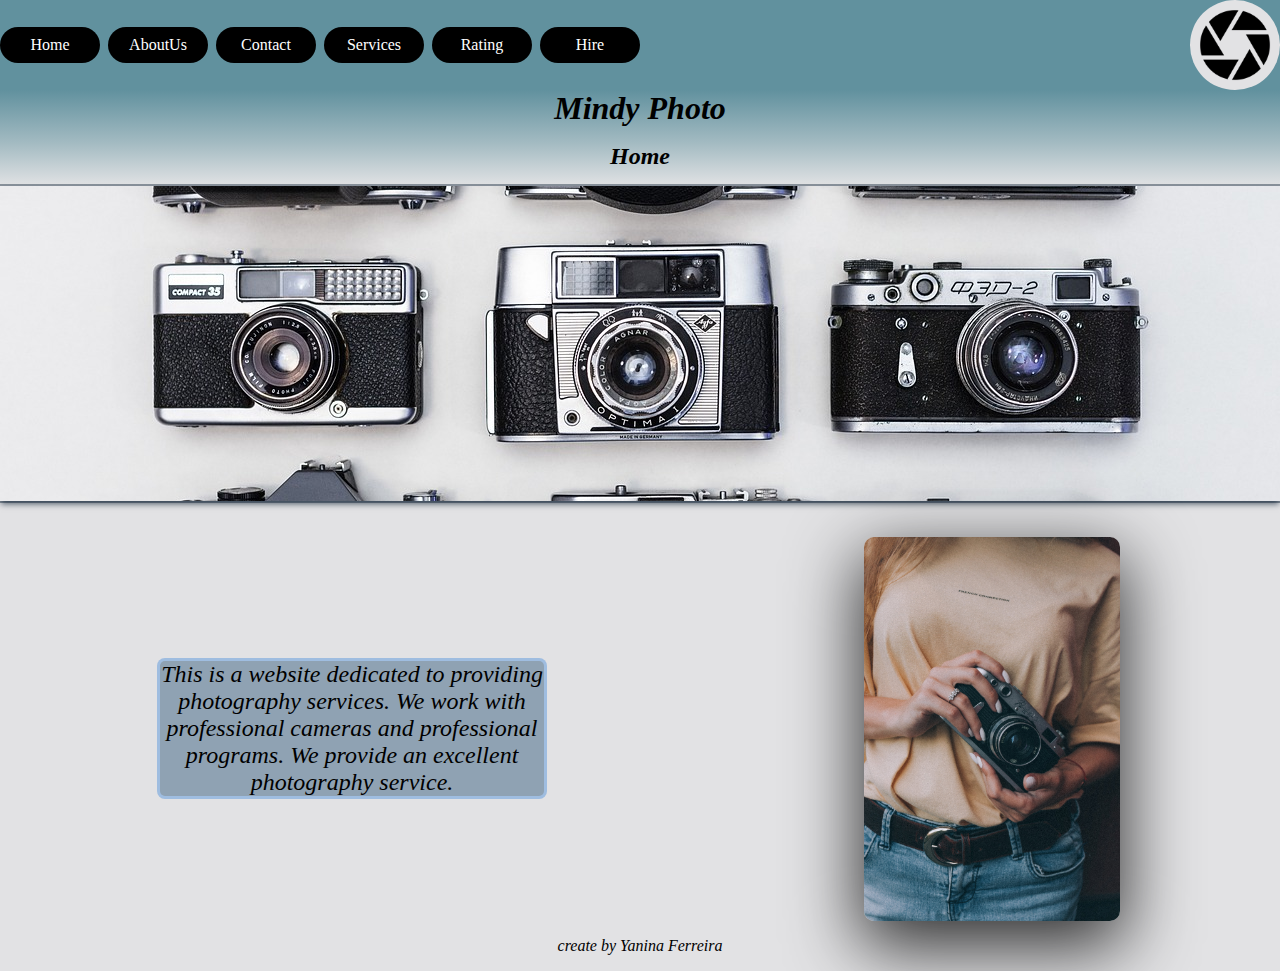
<file: index.html>
<!DOCTYPE html>
<html lang="en">
<head>
    <meta charset="UTF-8">
    <meta name="viewport" content="width=device-width, initial-scale=1.0">
    <title>Mindy Photo</title>
    <link rel="stylesheet" href="./assets/style/style.css">
    <link rel="shortcut icon" href="./assets/imagenes/favicon.png" type="image/x-icon">
    
</head>
<body>
    <header>
        <nav>
            <a href="./index.html" class="boton">Home</a>
            <a href="./pages/aboutUs.html" class="boton">AboutUs</a>
            <a href="./pages/contact.html" class="boton">Contact</a>
            <a href="./pages/services.html" class="boton">Services</a>
            <a href="./pages/rating.html" class="boton">Rating</a>
            <a href="./pages/hire.html" class="boton" >Hire</a>
        </nav>
        <img src="./assets/imagenes/logo.png" alt="logo de la pagina" class="logo">
    </header>
    
    <main class="main-index">
        <div><h1 class="texto-claro">Mindy Photo</h1>
            <h2 class="second-title" >Home</h2>
        </div>
        <div>
            <img src="./assets/imagenes/imagebanner.jpg" alt="banner" id="banner">
        </div>
        <div class="tex-img-index" >
            <p class="index-p">
                This is a website dedicated to providing photography services.
                We work with professional cameras and professional programs.
                We provide an excellent photography service.
            </p>
                <img  src="./assets/imagenes/image1.jpg" alt="Manos sosteniendo una camara" class="img-index">
        </div>
    </main>
    <footer>
        <p class="pie-de-pagina">create by Yanina Ferreira</p>
    </footer>
</body>
</html>
</file>
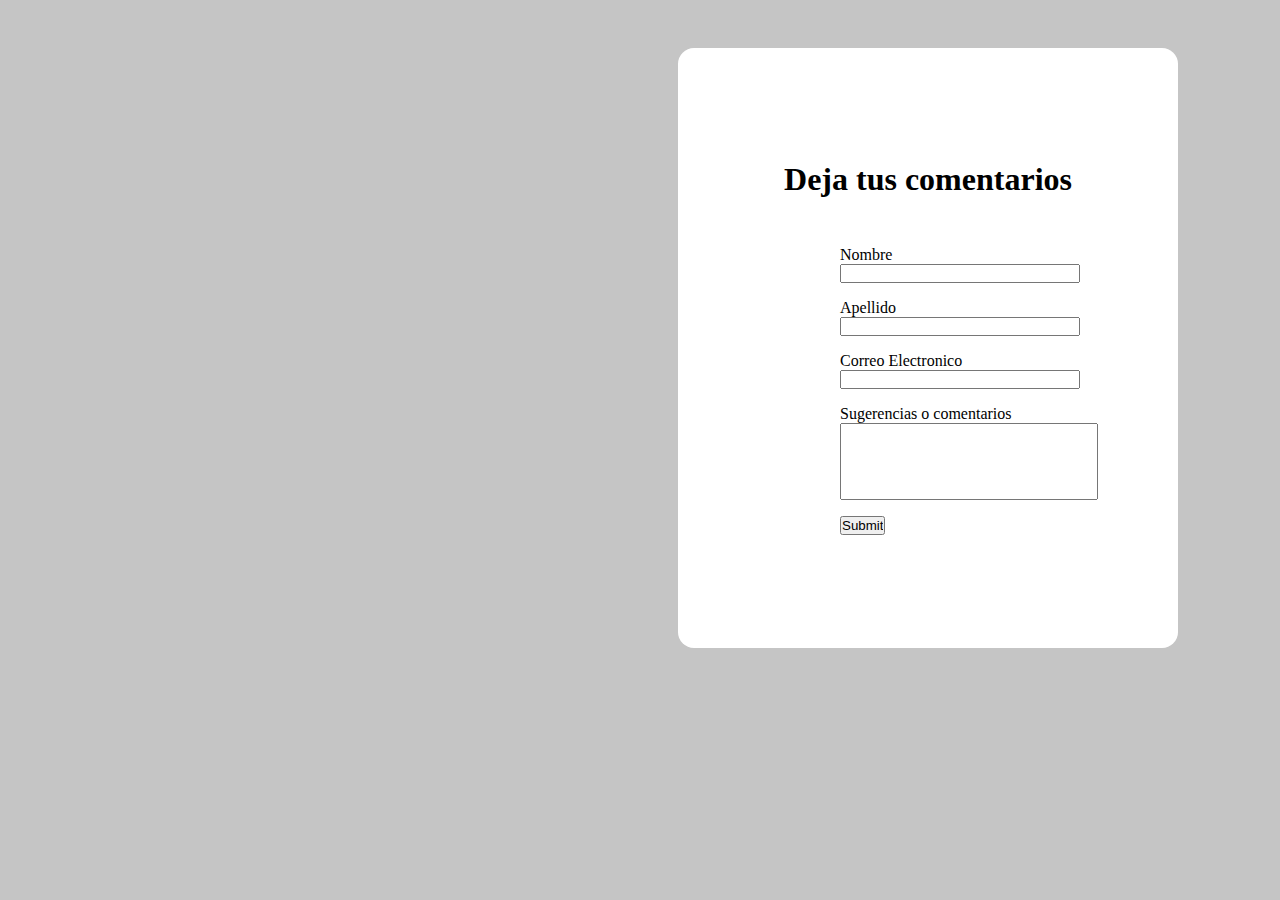
<file: exercises- Yanina Ferreira/index.html>
<!DOCTYPE html>
<html lang="en">
<head>
    <meta charset="UTF-8">
    <meta name="viewport" content="width=device-width, initial-scale=1.0">
    <title>Document</title>
    <link rel="stylesheet" href="./style.css">
</head>
<body>
    <header>
        <iframe src="https://www.google.com/maps/embed?pb=!1m18!1m12!1m3!1d12842.15671734997!2d25.421870700029647!3d36.420343074459375!2m3!1f0!2f0!3f0!3m2!1i1024!2i768!4f13.1!3m3!1m2!1s0x1499cdce05e3bce9%3A0x9f4c192bbefa1db!2sFira%20847%2000%2C%20Grecia!5e0!3m2!1ses!2spy!4v1698060045077!5m2!1ses!2spy" width="600" height="450" style="border:0;" allowfullscreen="" loading="lazy" referrerpolicy="no-referrer-when-downgrade"></iframe>
    </header>
    <main>
        <h1>Deja tus comentarios</h1>
        <form action="../showdata/show_data.html">
            <label>
                Nombre
                <br>
                <input type="text" name="personal information">
                <br>
            </label>
                <label>
                    Apellido
                    <br>
                    <input type="text" name="Last Name">
                    <br>
            </label>
            <label >
                Correo Electronico
                <br>
                <input type="text" name="Mail">
                <br>
            </label>
            <div >
                <label for="Message">Sugerencias o comentarios</label>
                <textarea name="Message" id="Message" cols="30" rows="5"></textarea>
                <input class="comment" type="submit">
            </div>
        </form>
    </main>
</body>
</html>
</file>
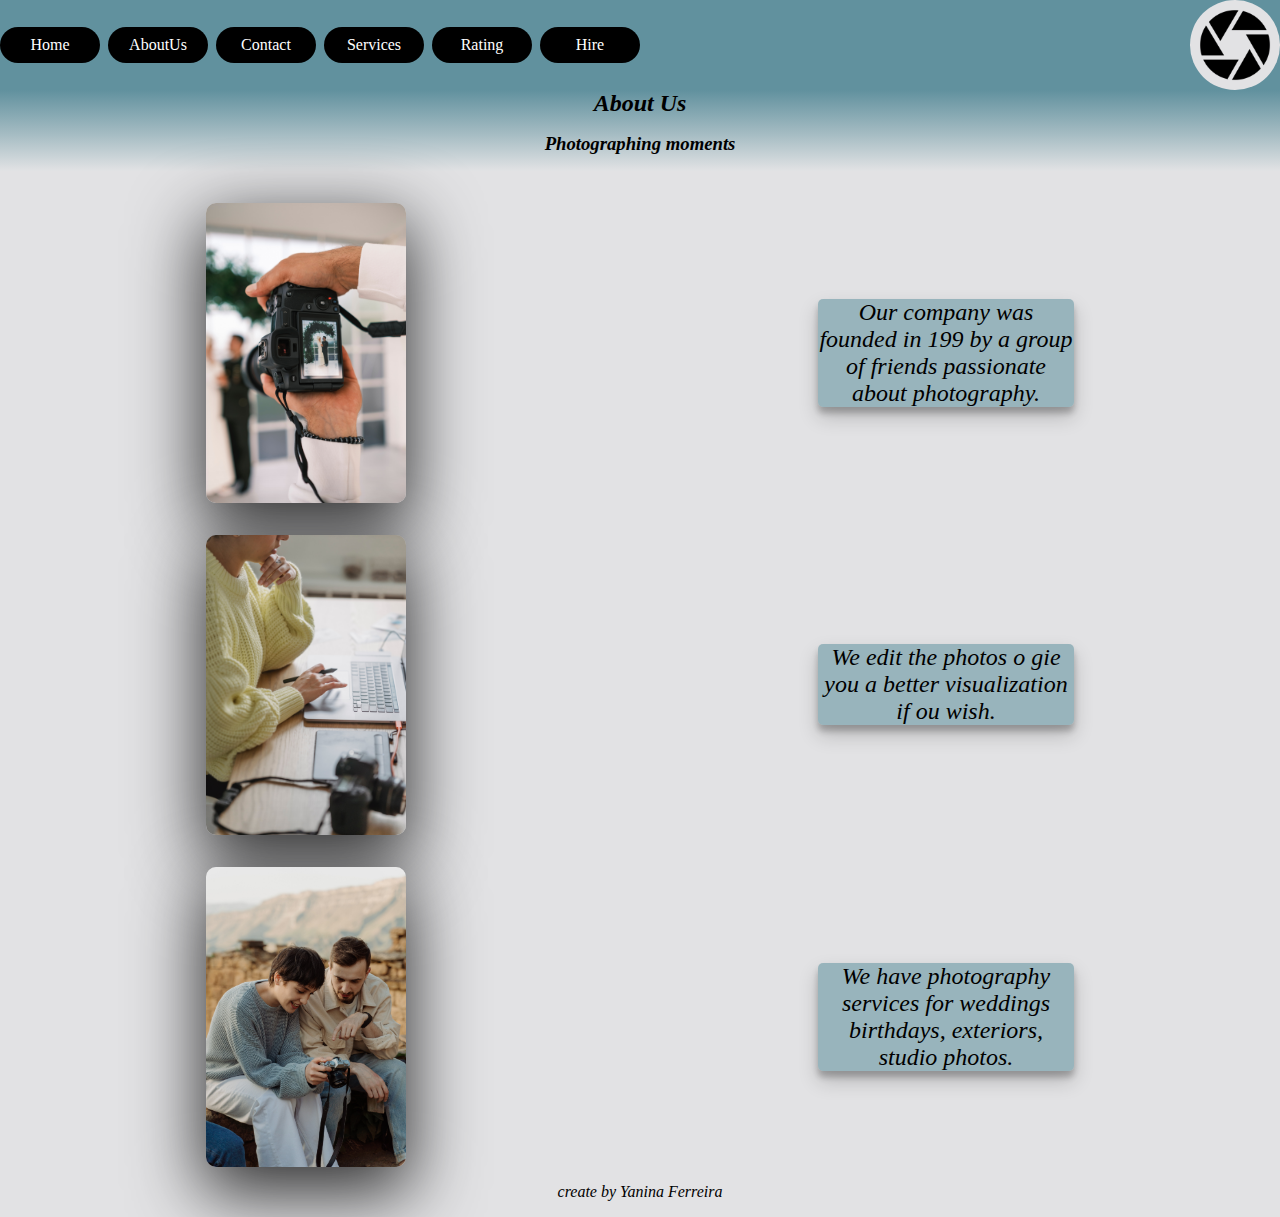
<file: pages/aboutUs.html>
<!DOCTYPE html>
<html lang="en">

<head>
    <meta charset="UTF-8">
    <meta name="viewport" content="width=device-width, initial-scale=1.0">
    <title>Mindy photo-about Us-</title>
    <link rel="stylesheet" href="../assets/style/style.css">
    <link rel="shortcut icon" href="../assets/imagenes/favicon.png" type="image/x-icon">
</head>

<body>
    <header>
        <nav>
            <a href="../index.html" class="boton">Home</a>
            <a href="./aboutUs.html" class="boton">AboutUs</a>
            <a href="./contact.html" class="boton">Contact</a>
            <a href="./services.html" class="boton">Services</a>
            <a href="./rating.html" class="boton">Rating</a>
            <a href="./hire.html" class="boton" >Hire</a>
        </nav>
        <img src="../assets/imagenes/logo.png" alt="logo de la pagina" class="logo">
    </header>
    <main class="main-aboutUs">
        <div>
            <h2 class="texto-claro">About Us</h2>
            <h3 class="second-title" >Photographing moments</h3>
        </div>
    
            <div class="texto-img">
                <img src="../assets/imagenes/image2.jpg" alt="camara tomando una foto" class="img-aboutUs">
                <p class="order-paragraph">Our company was founded in 199 by a group of friends passionate about photography. </p>
            </div>
            <div class="texto-img">
                <img src="../assets/imagenes/image3.jpg" alt="editando las fotos en la computadora" class="img-aboutUs">
                <p class="order-paragraph" >We edit the photos o gie you a better visualization if ou wish.</p>
            </div>
            <div class="texto-img">
                <img src="../assets/imagenes/image4.jpg" alt="dos personans viendo na camaras" class="img-aboutUs">
                <p class="order-paragraph">We have photography services for weddings birthdays, exteriors, studio photos.</p> 
            </div>
    </main>
    <footer>
        <p class="pie-de-pagina">create by Yanina Ferreira</p>
    </footer>
</body>

</html>
</file>
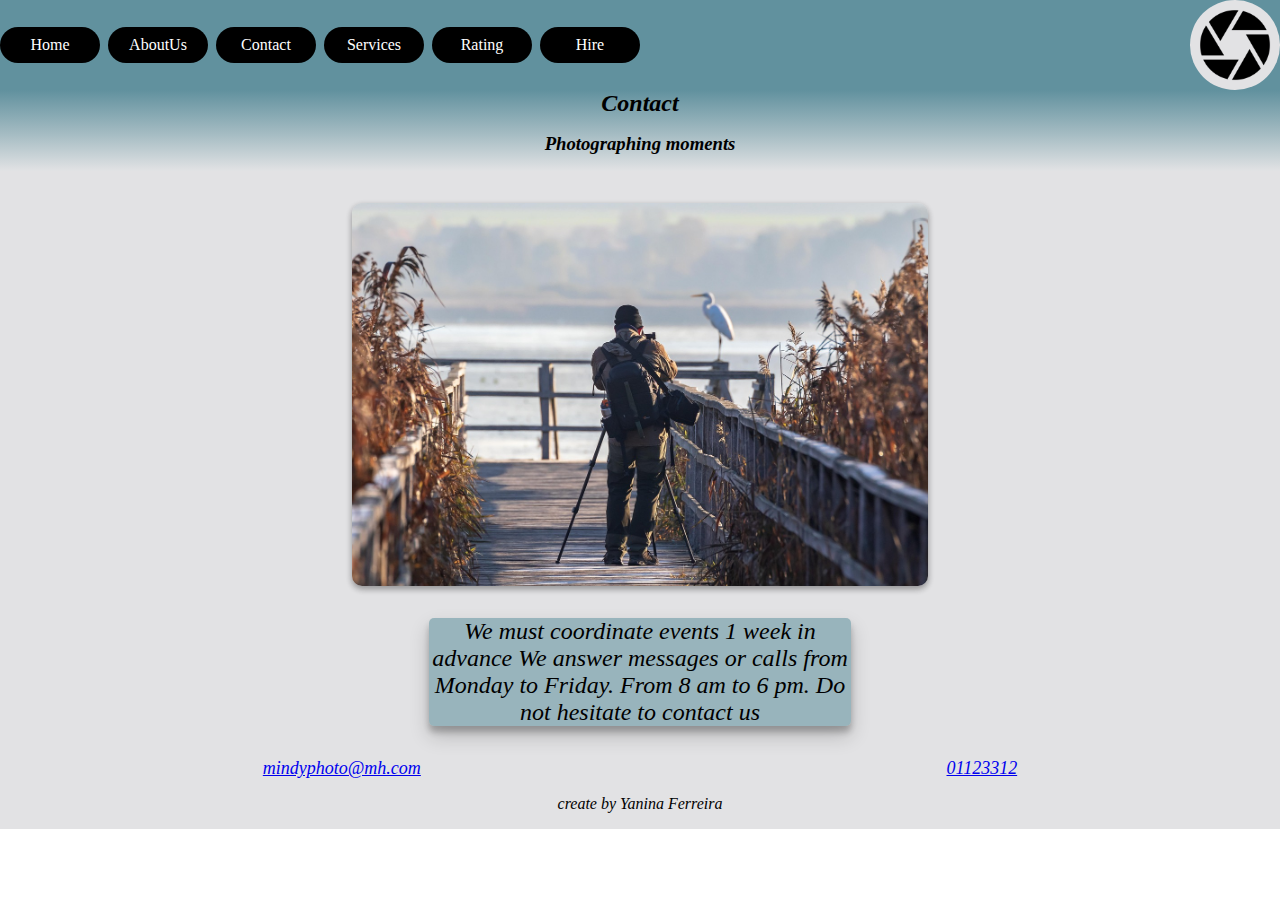
<file: pages/contact.html>
<!DOCTYPE html>
<html lang="en">

<head>
    <meta charset="UTF-8">
    <meta name="viewport" content="width=device-width, initial-scale=1.0">
    <title>Mindy photo-services-</title>
    <link rel="stylesheet" href="../assets/style/style.css">
    <link rel="shortcut icon" href="../assets/imagenes/favicon.png" type="image/x-icon">
</head>

<body>
    <header>
        <nav>
            <a href="../index.html" class="boton">Home</a>
            <a href="./aboutUs.html" class="boton">AboutUs</a>
            <a href="./contact.html" class="boton">Contact</a>
            <a href="./services.html" class="boton">Services</a>
            <a href="./rating.html" class="boton">Rating</a>
            <a href="./hire.html" class="boton" >Hire</a>
        </nav>
        <img src="../assets/imagenes/logo.png" alt="logo de la pagina" class="logo">
    </header>
    
    <main class="main-contact">
        <div class="div">
            <h2 class="texto-claro">Contact</h2>
            <h3 class="second-title">Photographing moments</h3>
        </div>
        <img src="../assets/imagenes/image5.jpg" alt="fotografiando aves" class="img-contact">
        <p class="contact-p">
            We must coordinate events 1 week in advance
            We answer messages or calls from Monday to Friday.
            From 8 am to 6 pm.
            Do not hesitate to contact us
        </p>
        <div class="mail-phone">
            <a href="mailto:mindyphoto@mh.com">mindyphoto@mh.com</a>
            <a href="tel:+01123312">01123312</a>
        </div>
    </main>
    <footer>
        <p class="pie-de-pagina">create by Yanina Ferreira</p>
    </footer>

</body>

</html>
</file>
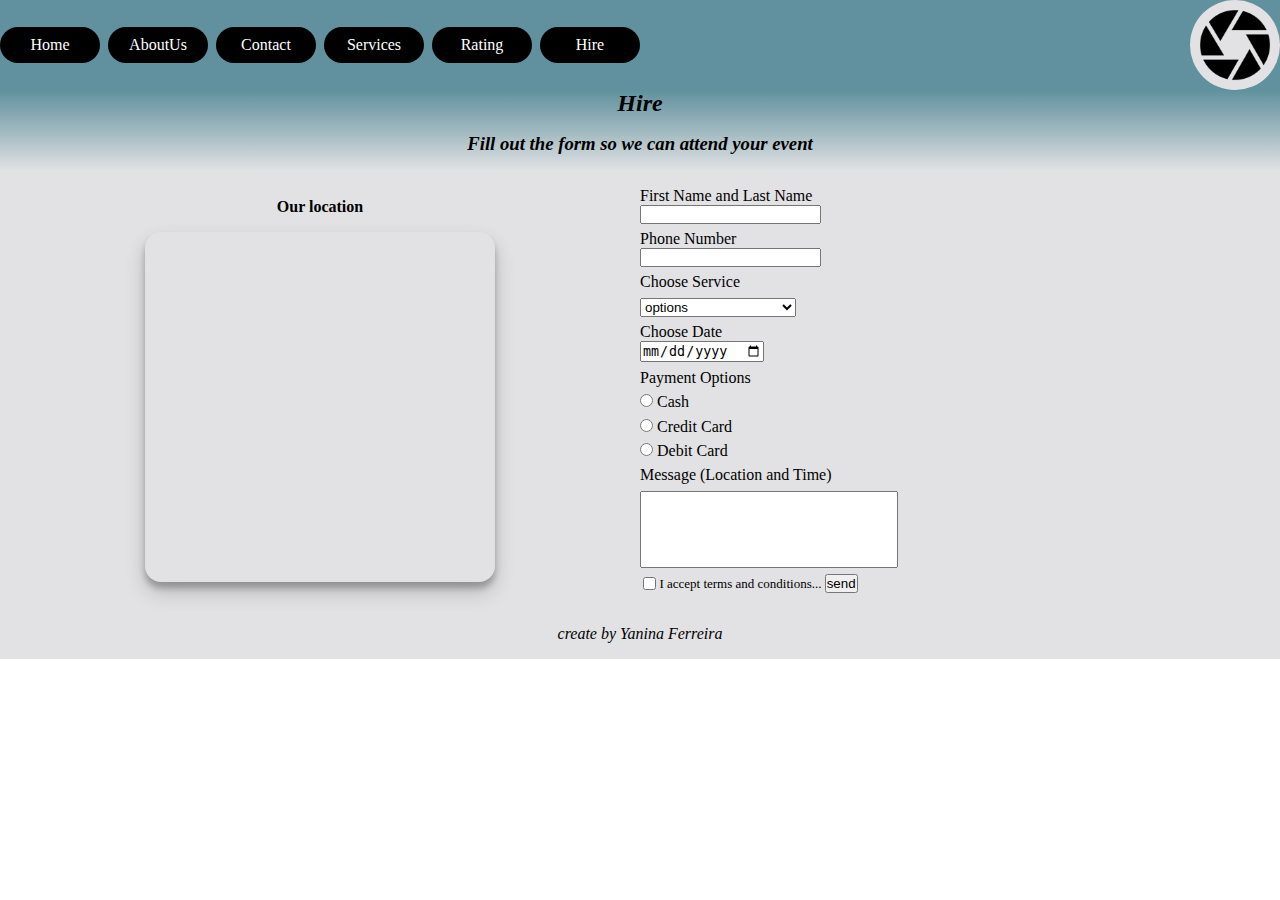
<file: pages/hire.html>
<!DOCTYPE html>
<html lang="en">

<head>
    <meta charset="UTF-8">
    <meta name="viewport" content="width=device-width, initial-scale=1.0">
    <title>Mindy photo -Hire-</title>
    <link rel="stylesheet" href="../assets/style/style.css">
    <link rel="shortcut icon" href="../assets/imagenes/favicon.png" type="image/x-icon">
</head>

<body>
    <header>
        <nav>
            <a href="../index.html" class="boton">Home</a>
            <a href="./aboutUs.html" class="boton">AboutUs</a>
            <a href="./contact.html" class="boton">Contact</a>
            <a href="./services.html" class="boton">Services</a>
            <a href="./rating.html" class="boton">Rating</a>
            <a href="./hire.html" class="boton">Hire</a>
        </nav>
        <img src="../assets/imagenes/logo.png" alt="logo de la pagina" class="logo">
    </header>
    <main class="main-hire">
        <h2 class="texto-claro">Hire</h2>
        <h3 class="second-title">Fill out the form so we can attend your event</h3>
        <div class="sect-hire">
            <article>
                <h4>Our location</h4>
                <iframe
                    src="https://www.google.com/maps/embed?pb=!1m18!1m12!1m3!1d423284.0441944587!2d-118.74139332132471!3d34.02060845024839!2m3!1f0!2f0!3f0!3m2!1i1024!2i768!4f13.1!3m3!1m2!1s0x80c2c75ddc27da13%3A0xe22fdf6f254608f4!2sLos%20%C3%81ngeles%2C%20California%2C%20EE.%20UU.!5e0!3m2!1ses!2spy!4v1697849932967!5m2!1ses!2spy"
                    width="350" height="350" style="border:0;" allowfullscreen="" loading="lazy"
                    referrerpolicy="no-referrer-when-downgrade"></iframe>
            </article>
            <form action="../showdata/show_data.html">
                <label>
                    First Name and Last Name
                    <br>
                    <input type="text" name="personal information">
                    <br>
                </label>
                    <label>
                        Phone Number
                        <br>
                        <input type="text" name="Phone">
                        <br>
                </label>
                <label for="multiple-choices">Choose Service</label>
                <select name="choices" id="multiple-choices">
                    <option value="multiple-choices">options</option>
                    <option value="multiple-choices">Wedding</option>
                    <option value="multiple-choices">Birthday</option>
                    <option value="multiple-choices">Kids Birthday</option>
                    <option value="multiple-choices">Photo Studio / Outside</option>
                </select>
                <label>
                    Choose Date
                    <br>
                    <input type="date" name="Date">
                    <br>
                </label>
                Payment Options
                <label>
                    <input type="radio" name="Pay" value="cash"> Cash
                </label>
                <label>
                    <input type="radio" name="Pay" value="Credit Card"> Credit Card
                </label>
                <label>
                    <input type="radio" name="Pay" value="Debit Card"> Debit Card
                </label>
                Message (Location and Time)
                <textarea name="Message" id="Message" cols="30" rows="5"></textarea>
                <div class="conditions-form">
                    <br>
                    <input type="checkbox" name="Conditions" value="I accept">
                    <label>I accept terms and conditions...</label>
                    <input type="submit" value="send">
                    <br>
                </div>

            </form>
        </div>

    </main>
    <footer>
        <p class="pie-de-pagina">create by Yanina Ferreira</p>
    </footer>
</body>

</html>
</file>
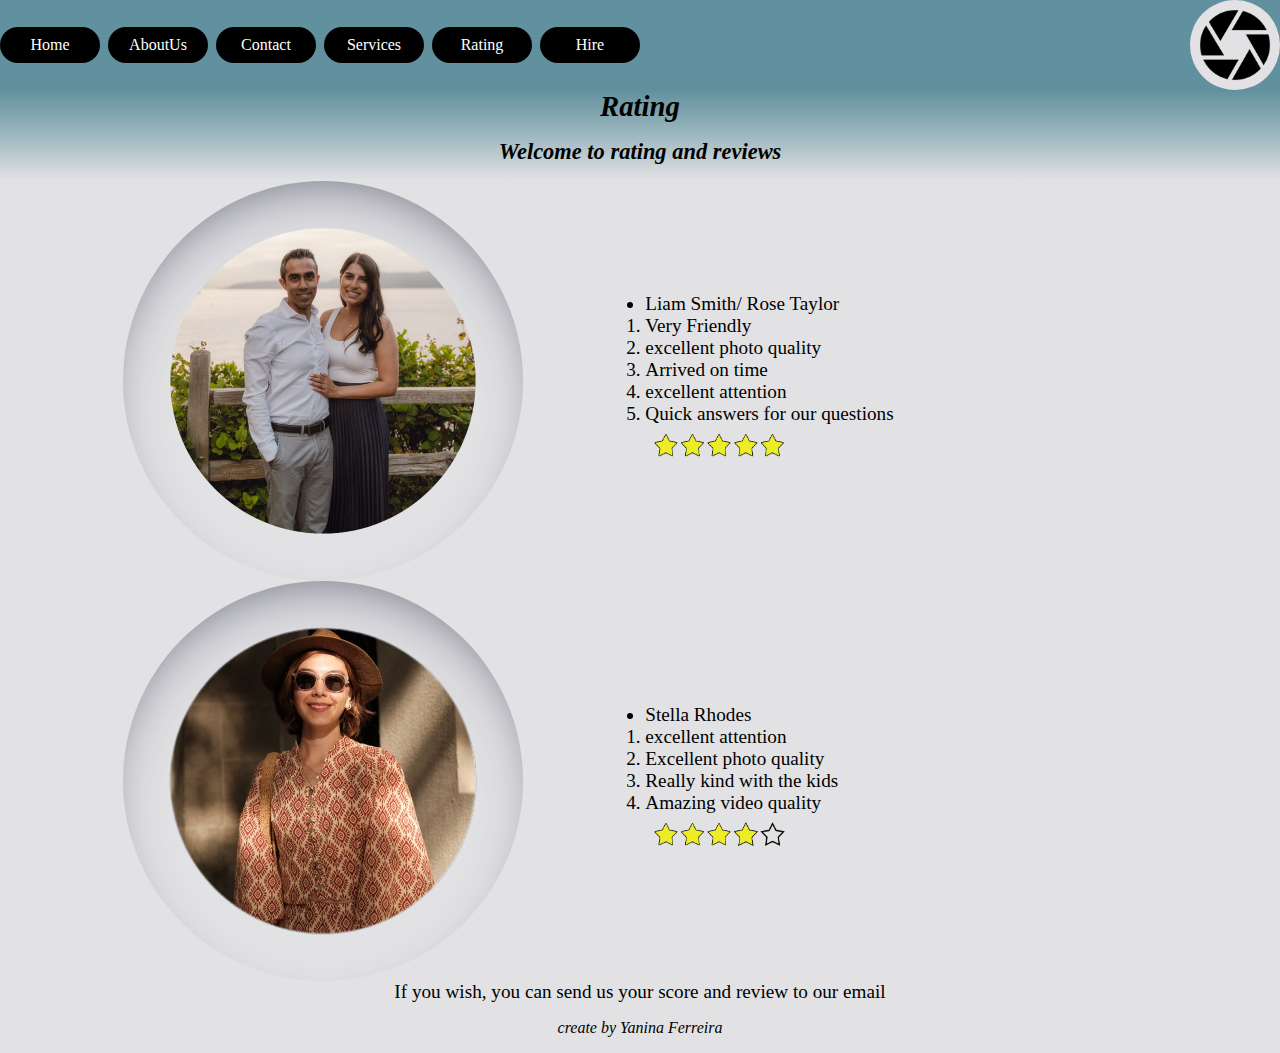
<file: pages/rating.html>
<!DOCTYPE html>
<html lang="en">
<head>
    <meta charset="UTF-8">
    <meta name="viewport" content="width=device-width, initial-scale=1.0">
    <link rel="shortcut icon" href="../assets/imagenes/favicon.png" type="image/x-icon">
    <link rel="stylesheet" href="../assets/style/style.css">
    <title>Mindy photo-Rating-</title>
</head>
<body>
    <header>
        <nav>
            <a href="../index.html" class="boton">Home</a>
            <a href="./aboutUs.html" class="boton">AboutUs</a>
            <a href="./contact.html" class="boton">Contact</a>
            <a href="./services.html" class="boton">Services</a>
            <a href="./rating.html" class="boton">Rating</a>
            <a href="./hire.html" class="boton" >Hire</a>
        </nav>
        <img src="../assets/imagenes/logo.png" alt="logo de la pagina" class="logo">
    </header>
    <main class="main-rating">
        <section class="sect-Rating">
            <div class="Rating-title">
            <h2 class="texto-claro">Rating</h2>
            <h3 class="second-title">Welcome to rating and reviews</h3>
        </div>
            <div class="list-one">
                <img class="photographers" src="../assets/imagenes/photo1.png" alt=" Liam Smith and Rose Taylor photo">
            <ul class="order-list-one">
                <li>Liam Smith/ Rose Taylor 
                    <ol>
                        <li>Very Friendly</li>
                        <li>excellent photo quality </li>
                        <li>Arrived on time</li>
                        <li>excellent attention</li>
                        <li>Quick answers for our questions</li>
                        <li class="list-img">
                        <img src="../assets/imagenes/stars1.png" alt="calificacion de estrellas" class="star">
                        </li>
                    </ol> </li>
                </ul>
            </div>
            <div class="list-two">
            <img class="photographers" src="../assets/imagenes/photo2.png" alt="Stella Rhodes photo">
            <ul class="order-list-two">
                <li>Stella Rhodes
                    <ol>
                        <li>excellent attention</li>
                        <li>Excellent photo quality</li>
                        <li>Really kind with the kids</li>
                        <li>Amazing video quality</li>
                        <li class="list-img">
                        <img src="../assets/imagenes/stars2.png" alt="calificacion de estrellas" class="star">
                        </li>
                    
                    </ol>
                </li>
        </ul>
    </div>
    
<p class="p-of-riting">If you wish, you can send us your score and review to our email</p>
</section>
    </main>
    <footer>
        <p class="pie-de-pagina">create by Yanina Ferreira</p>
    </footer>
</body>
</html>
</file>
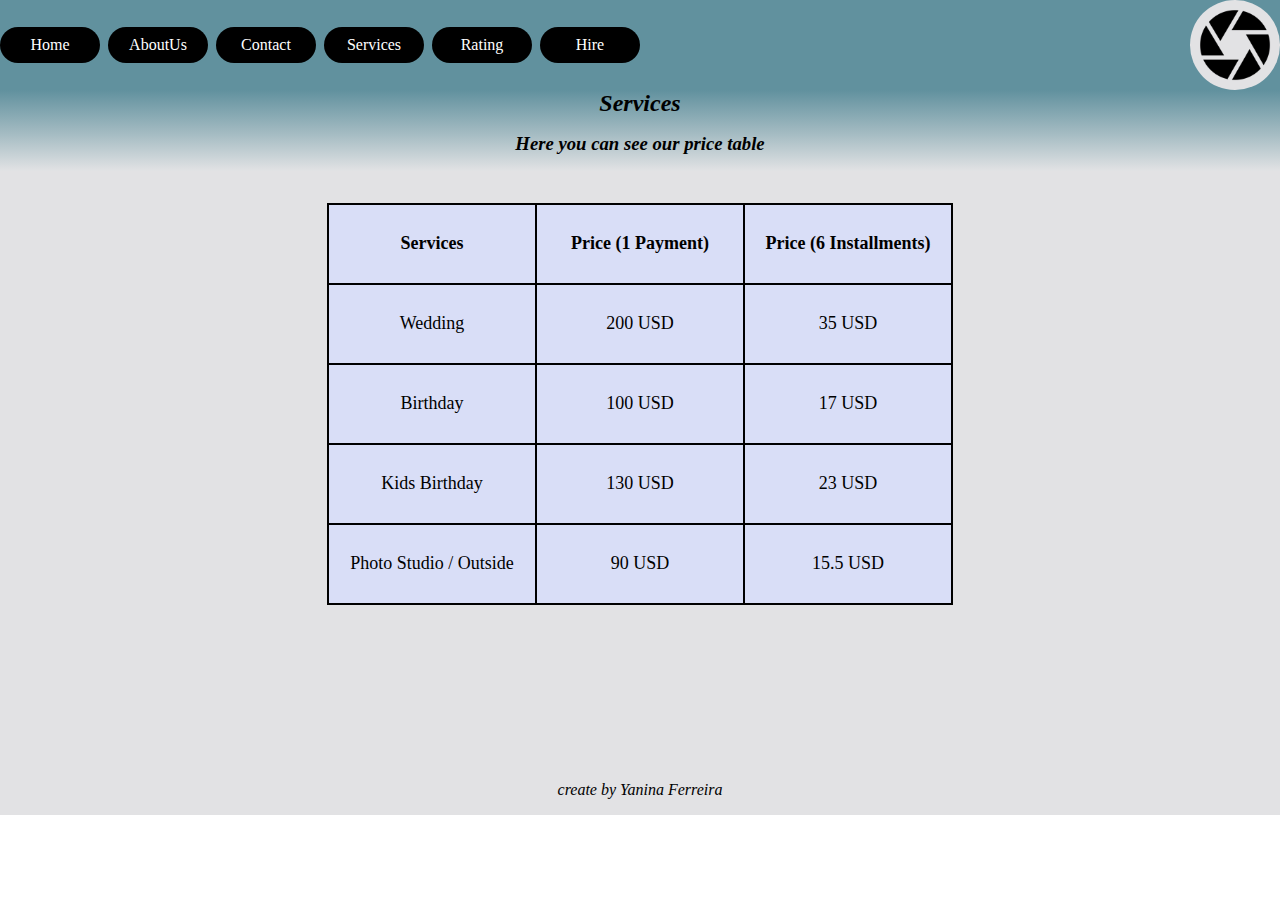
<file: pages/services.html>
<!DOCTYPE html>
<html lang="en">
<head>
    <meta charset="UTF-8">
    <meta name="viewport" content="width=device-width, initial-scale=1.0">
    <link rel="shortcut icon" href="../assets/imagenes/favicon.png" type="image/x-icon">
    <link rel="stylesheet" href="../assets/style/style.css">
    <title>Mindy photo-services-</title>
</head>
<body>
    <header>
        <nav>
            <a href="../index.html" class="boton">Home</a>
            <a href="./aboutUs.html" class="boton">AboutUs</a>
            <a href="./contact.html" class="boton">Contact</a>
            <a href="./services.html" class="boton">Services</a>
            <a href="./rating.html" class="boton">Rating</a>
            <a href="./hire.html" class="boton" >Hire</a>
        </nav>
        <img src="../assets/imagenes/logo.png" alt="logo de la pagina" class="logo">
    </header>
    <main class="main-services">
        <div class="div">
            <h2 class="texto-claro">Services</h2>
            <h3 class="second-title">Here you can see our price table</h3>
        </div>
        <table>
            <thead>
            <tr>
                <th>Services</th>
                <th>Price (1 Payment)</th>
                <th>Price (6 Installments)</th>
            </tr>
        </thead>
        <tbody>
            <tr>
                <td>Wedding</td>
                <td>200 USD</td>
                <td>35 USD</td>
            </tr>
            <tr>
                <td>Birthday</td>
                <td>100 USD</td>
                <td>17 USD</td>
            </tr>
            <tr>
                <td>Kids Birthday</td>
                <td>130 USD</td>
                <td>23 USD</td>
            </tr>
            <tr>
                <td>Photo Studio / Outside</td>
                <td>90 USD</td>
                <td>15.5 USD</td>
            </tr>
        </tbody>
        </table>
    </main>
    <footer>
        <p class="pie-de-pagina">create by Yanina Ferreira</p>
    </footer>
</body>
</html>
</file>
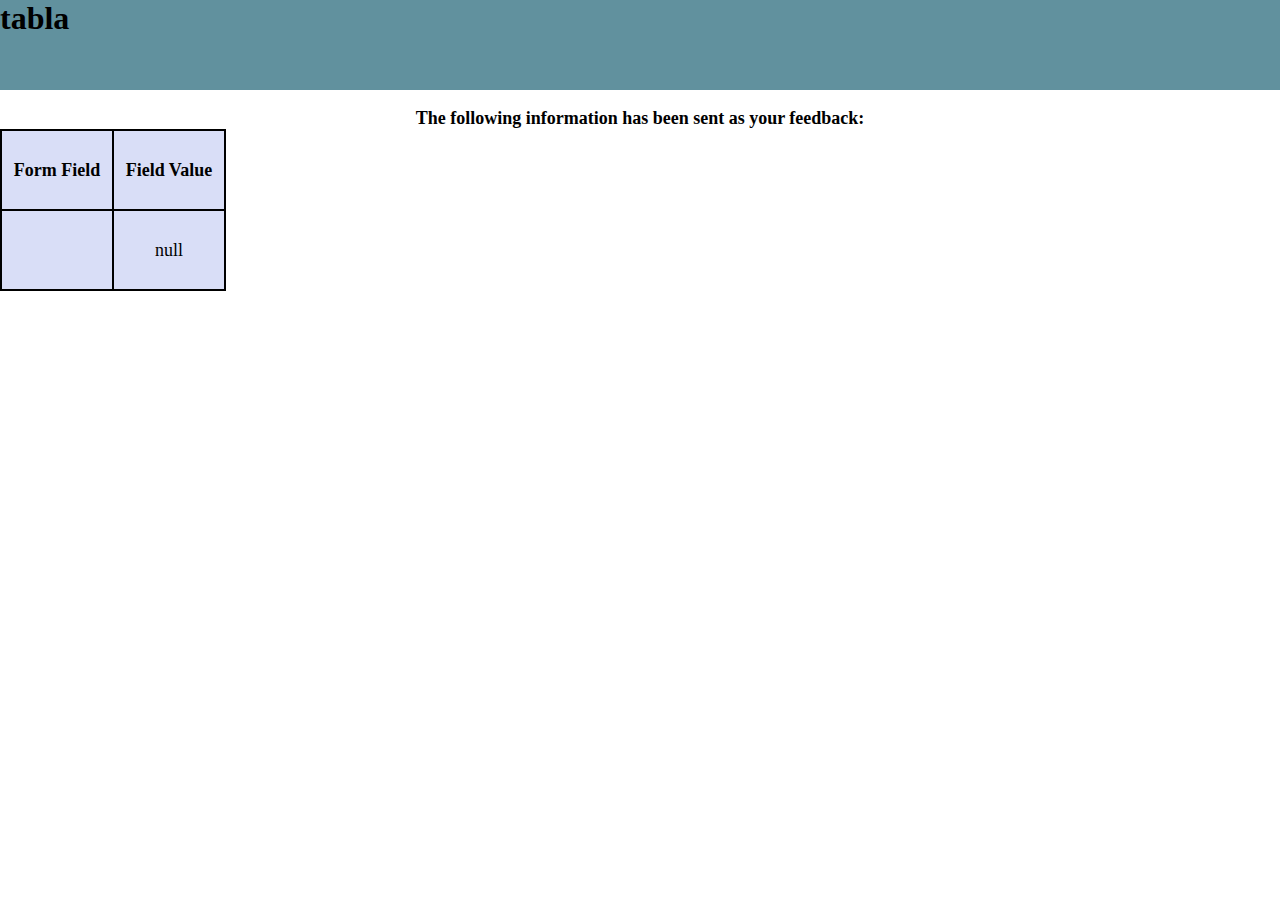
<file: showdata/show_data.html>
<html>
<head>
<title>Feedback Sent</title>
<link rel="stylesheet" href="../assets/style/style.css">
</head>
<body>
  <header>
    <h1>tabla</h1>
  </header>
  <main>
<p align=center>&nbsp;</p>
<h1 align=center><font size="+1">The following information has been sent as your
  feedback:</font></h1>

<table border="1" align=center width="226">
  <tr>
    <th align="center">Form Field</th>
    <th align="center">Field Value</th>
  </tr>

<script language="javascript">
var args = location.search.substr(1).split('&');
for (var i = 0; i < args.length; ++i) {
  var parts = args[i].split('=');
  if (parts != null) {
    var field = parts[0];
    var value = parts[1];
    if (value == null) {
      value = "null"
    }
    else {
      value = '"' + unescape(value.replace(/\+/g, ' ')) + '"';
    }

    document.writeln('<tr><td align="center">' + field + '</td>');
    document.writeln('<td align="center">' + value + '</td></tr>');
  }
}
</script>

<noscript>
<tr><td>
<p>You need to turn on Javascript in your browser.</p>

<p>In Microsoft Internet Explorer 4 or greater:</p>
<ul>
<li>From the "Tools" menu (in IE 4, it's the "View" menu), select "Internet Options".</li>
<li>Click on the "Security" tab.</li>
<li>Click on the "Custom Level" button. (In IE 4, select "Custom"
and then click on "Settings...".)</li>
<li>Under "Active scripting" make sure "Enable" is selected.</li>
</ul>

<p>In Netscape version 4 or greater:</p>
<ul>
<li>From the <b>Edit</b> menu, select <b>Preferences</b>.</li>
<li>In the <b>Category</b> list on the left, click on the word "Advanced".</li>
<li>In the panel on the right, make sure "Enable JavaScript" is checked.</li>
<li>Click the <b>OK</b> button.</li>
</ul>

</td></tr>
</noscript>

</table>
</main>
</body>
</html>
</file>
<file: assets/style/style.css>
* {
    padding: 0;
    margin: 0;
    box-sizing: border-box;
}

header {
    background-color: hsla(193, 24%, 50%, 1);
    min-height: 10%;
    display: flex;
    justify-content: space-between;

}

nav {
    display: flex;
    width: 50%;
    justify-content: center;
    align-items: center;
    justify-content: space-around;
    gap: 0.5rem;
}

.boton {
    display: flex;
    justify-content: center;
    align-items: center;
    padding: 6px 12px;
    color: white;
    gap: 8px;
    height: 36px;
    width: 120px;
    border: none;
    background: black;
    border-radius: 20px;
    cursor: pointer;
    text-decoration: none;
}

.boton:hover {
    background: hsla(192, 24%, 50%, 1);
}

.button:hover .svg-icon {
    animation: spin 2s linear infinite;
}

.logo {
    width: 7vw;
    background: hsl(220, 5%, 89%);
    border-radius: 50%;
}

.texto-claro {
    text-align: center;
    width: 100%;
    padding-bottom: 1rem;
    font-style: oblique;
    background: linear-gradient(to top, hsla(194, 20%, 70%, 1), hsla(193, 24%, 50%, 1));
}

.second-title {
    text-align: center;
    font-style: oblique;
    background: linear-gradient(to top, hsl(220, 5%, 89%), hsla(194, 20%, 70%, 1));
    padding-bottom: 1rem;
}

#banner {
    box-shadow: rgba(6, 24, 44, 0.4) 0px 0px 0px 2px, rgba(6, 24, 44, 0.65) 0px 4px 6px -1px, rgba(255, 255, 255, 0.08) 0px 1px 0px inset;
    width: 100%;
    height: 35vh;
    object-fit: cover;
}

.main-index {
    display: flex;
    flex-direction: column;
    background-color: hsl(220, 5%, 89%);
}

.tex-img-index {
    display: flex;
    flex-direction: row;
    justify-content: space-around;
    width: 100%;
    align-items: center;
    padding-top: 2rem;

}

.index-p {
    box-shadow: rgba(3, 102, 214, 0.3) 0px 0px 0px 3px;
    text-align: center;
    font-size: x-large;
    font-style: italic;
    width: 30vw;
    background-color: rgb(143, 162, 179);
    border-radius: 5px;
}

.img-index {
    box-shadow: rgba(0, 0, 0, 0.8) 0px 22px 70px 4px;
    width: 20vw;
    border-radius: 10px;
}

.main-aboutUs {
    display: flex;
    flex-direction: column;
    background-color: hsl(220, 5%, 89%);

}

.texto-img {
    display: flex;
    align-items: center;
    justify-content: space-around;
    padding-top: 2rem;
}

.img-aboutUs {
    display: flex;
    flex-direction: column;
    width: 200px;
    justify-content: flex-start;
    border-radius: 10px;
    box-shadow: rgba(0, 0, 0, 0.8) 0px 22px 70px 4px;
}

.order-paragraph {
    font-style: italic;
    text-align: center;
    font-size: x-large;
    width: 20vw;
    min-height: 10%;
    background-color: rgba(97, 145, 158, 0.575);
    box-shadow: rgba(0, 0, 0, 0.19) 0px 10px 20px, rgba(0, 0, 0, 0.23) 0px 6px 6px;
    border-radius: 5px;
}

.main-contact {
    display: flex;
    flex-direction: column;
    align-items: center;
    gap: 2rem;
    background-color: hsl(220, 5%, 89%);
}

.img-contact {
    display: flex;
    width: 45vw;
    border-radius: 10px;
    box-shadow: rgba(0, 0, 0, 0.16) 0px 3px 6px, rgba(0, 0, 0, 0.23) 0px 3px 6px;
}

.contact-p {
    font-style: italic;
    font-size: x-large;
    text-align: center;
    width: 33vw;
    background-color: rgba(97, 145, 158, 0.575);
    box-shadow: rgba(0, 0, 0, 0.19) 0px 10px 20px, rgba(0, 0, 0, 0.23) 0px 6px 6px;
    border-radius: 5px;

}

.mail-phone {
    font-size: large;
    font-style: italic;
    display: flex;
    justify-content: space-around;
    width: 100%;
}

.main-services {
    display: flex;
    align-items: center;
    flex-direction: column;
    min-height: 75vh;
    gap: 2rem;
    background-color: hsl(220, 5%, 89%);
}

.div {
    width: 100%;
}

table,
tr,
th,
td {
    font-size: large;
    border: 2px solid black;
    border-collapse: collapse;
}

tr,
th,
td {
    text-align: center;
    width: 13rem;
    height: 5rem;
    background-color: hsla(230, 64%, 91%, 1);
}

.main-rating {
    display: flex;
    background-color: hsl(220, 5%, 89%);
    width: 100%;
}

.sect-Rating {
    font-size: larger;
    display: flex;
    flex-direction: column;
    width: 100%;
}
.Rating-title {
width: 100%;
}
.p-of-riting{
    display: flex;
    justify-content: center;
}

.list-one {
    display: flex;
    justify-content: space-evenly;
    align-items: center;
    
}

.list-two {
    display: flex;
    justify-content: space-evenly;
    align-items: center;
}
.photographers{
    
    border-radius: 50%;
    box-shadow: rgba(50, 50, 93, 0.25) 0px 30px 60px -12px inset, rgba(0, 0, 0, 0.3) 0px 18px 36px -18px inset;
}
.order-list-one{
    display: flex;
    width: 40%;
    justify-content: flex-start;
    align-items: center;
}
.order-list-two{
    display: flex;
    width: 40%;
    justify-content: flex-start;
    align-items: center;
}
.list-img{
    display: flex;
    
}
.star{
    width: 150px;
}
.main-hire {
    background-color: hsl(220, 5%, 89%);
}

article {
    display: flex;
    flex-direction: column;
    align-items: center;
    justify-content: center;
    gap: 1rem;
    width: 50%;
}

.sect-hire {
    display: flex;
    justify-content: space-between;
}

form {
    padding-top: 1rem;
    width: 50%;
    display: flex;
    flex-direction: column;
    align-items: flex-start;
    gap: 0.4rem;
    padding-bottom: 1rem;
}

textarea {
    resize: none;
}

.conditions-form {
    display: flex;
    font-size: small;
    align-items: center;
    gap: 0.2rem;
}

iframe {
    border-radius: 1rem;
    box-shadow: rgba(0, 0, 0, 0.19) 0px 10px 20px, rgba(0, 0, 0, 0.23) 0px 6px 6px; 
}

.pie-de-pagina {
    font-style: italic;
    padding-top: 1rem;
    padding-bottom: 1rem;
    display: flex;
    justify-content: center;
    background-color: hsl(220, 5%, 89%);
    header{
        min-height: 15%;
    }
    main{
        min-height: 75%;
    }
    footer{
        min-height: 10%;
    }
}
@media only screen and (min-width:320px) and (max-width:767px) {
    header{
        flex-direction:column-reverse;
        justify-content: center;
        align-items: center;
        gap: 0.3rem;
    }
    nav{
        flex-direction: column;
    }
    #banner{
        height: 55px;
    }
    .logo{
        width: 80px;
    }
    .tex-img-index{
        flex-direction: column-reverse;
        gap: 0.5rem;
    }
    .index-p{
        width: 12rem;
    }
    .img-index{
        width: 150px ;
    }
    .texto-img{
        flex-direction: column;
        gap: 1rem;
    }
    .order-paragraph{
        width:15rem ;
    }
    .img-contact{
        width: 250px ;
    }
    .contact-p{
        width: 13rem;
    }
    .mail-phone{
        flex-direction: column;
        align-items: center;
        gap: 0.5rem;
    }
    table,tr,th,td{
        width:18rem ;
    }
    .photographers{
        width: 200px;
    }
    .list-one{
        flex-direction: column;
    }
    .list-two{
        flex-direction: column;
    }
   .p-of-riting{
    padding-left: 2rem;
   }
   .sect-hire{
    flex-direction: column-reverse;
    align-items: center;
   }
   iframe{
    width: 15rem;
    height: 15rem;
   }
   form{
    width: 15rem;
   }

}
@media only screen and  (min-width:768px) and (max-width:1023px){
    header{
        flex-direction:column-reverse;
        align-items: center;
        gap: 0.5rem;
    }
    nav{
        flex-direction: column;
    }
    .logo{
        width: 80px;
    }
    #banner{
    height: 140px;

    }
    .tex-img-index{
        flex-direction: column-reverse;
        gap: 1rem;
    }
    .img-index{
        width: 300px;
    }
    .index-p{
        width: 260px;
    }
    .texto-img{
        flex-direction: column;
        gap: 1rem;
    }
    .img-aboutUs{
        width: 270px;
    }
    .order-paragraph{
        width: 230px;
    }
    .mail-phone{
        flex-direction: column;
        align-items: center;
        gap: 1rem;
    }
    .list-one{
        flex-direction: column;
        gap: 1rem;
    }
    .list-two{
        flex-direction: column;
        gap: 1rem;
    }
    .order-list-one{
        justify-content: center;
        padding-left: 3rem;
    }
    .order-list-two{
        justify-content: center;
        padding-left: 2rem;
    }
    .p-of-riting{
    padding-top: 2rem;
    }
    .sect-hire{
        flex-direction: column-reverse;
        align-items: center;
    }
    form{
        padding-left: 6rem;
    }
}
</file>
<file: exercises- Yanina Ferreira/style.css>
* {
    padding: 0;
    margin: 0;
    box-sizing: border-box;
}

textarea {
    resize: none;
}
main{
    display: flex;
    flex-direction: column;
    width: 500px;
    background-color: white;
    justify-content: center;
    align-items: center;
    height: 600px;
    border-radius: 1rem;
}
form{
    display: flex;
    flex-direction: column;
    gap: 0.5rem;
    border: transparent;
    border-radius: 1rem;
    background-color: white;
    width: 400px;
    gap: 1rem;
    padding-top: 3rem;
    align-items: flex-start;
    justify-content: start;
    padding-left: 7rem;
}
input{
    width: 240px;
}
div{
    display: flex;
    flex-direction: column;
    justify-content: center;
}
.comment{
display: flex;
width: min-content;
margin-top: 1rem;
}
body{
    display: flex;
    flex-direction: row;
    background-color: rgb(197, 197, 197);
    padding-top: 3rem;
}
header{
    padding-left: 4rem;
    padding-right: 4rem;
    padding-top: 8rem;
}
iframe{
width: 550px;
border-radius: 1rem;
}
@media only screen and (min-width:325px) and (max-width:767px) {
body{
    flex-direction: column-reverse;
    align-items: center;
    width: 100%;
}
}
@media only screen and (min-width:768px) and (max-width:1023px) {
    body{
    flex-direction: column-reverse;
    align-items: center;
    }
    }
</file>
